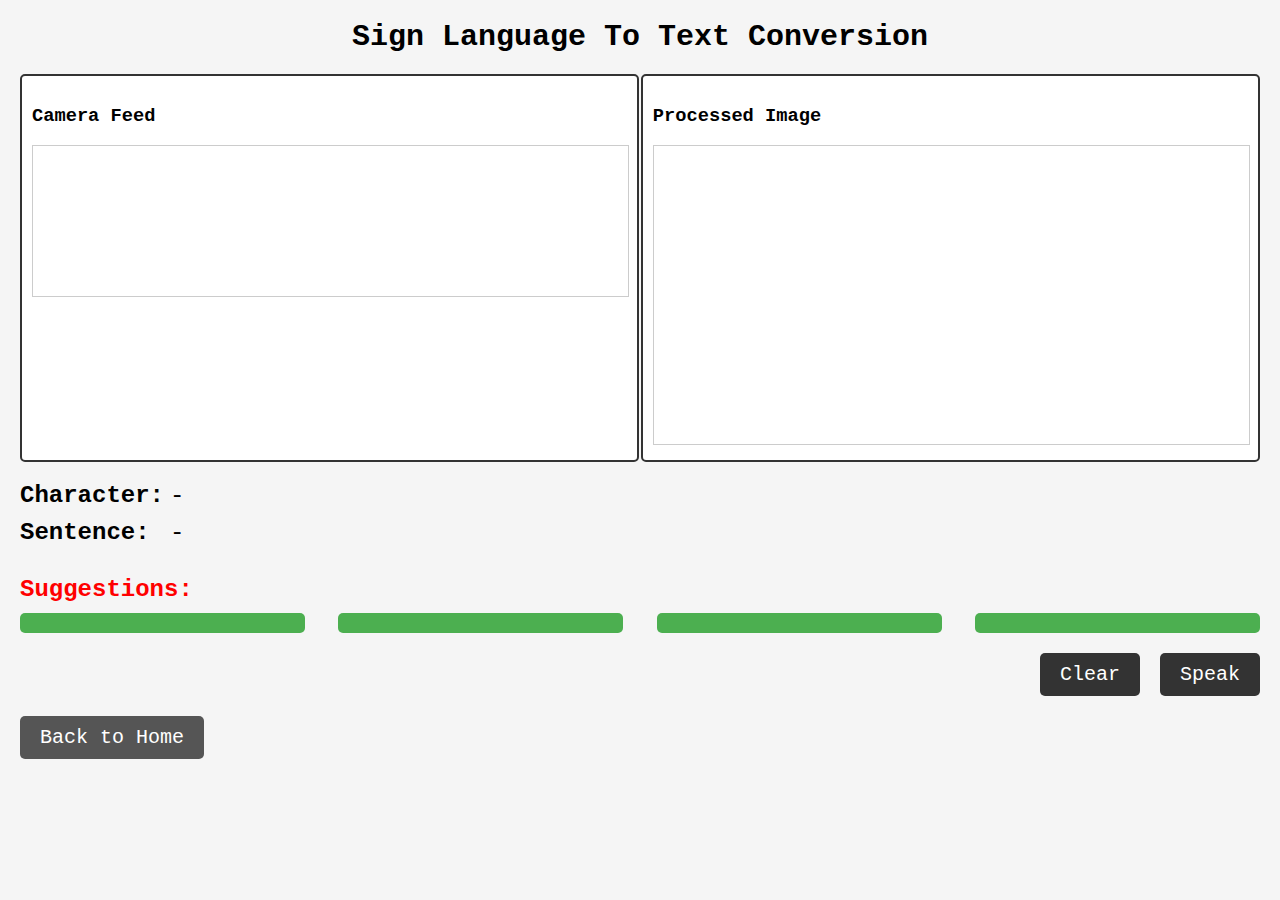
<file: templates/sign_recognition.html>
<!DOCTYPE html>
<html lang="en">
<head>
    <meta charset="UTF-8">
    <meta name="viewport" content="width=device-width, initial-scale=1.0">
    <title>Sign Language Recognition</title>
    <style>
        body {
            font-family: 'Courier New', monospace;
            margin: 0;
            padding: 20px;
            background-color: #f5f5f5;
        }
        .container {
            max-width: 1300px;
            margin: 0 auto;
        }
        .title {
            font-size: 30px;
            font-weight: bold;
            text-align: center;
            margin-bottom: 20px;
        }
        .video-container {
            display: flex;
            justify-content: space-between;
            margin-bottom: 20px;
        }
        .video-box {
            width: 48%;
            background-color: white;
            border: 2px solid #333;
            border-radius: 5px;
            padding: 10px;
        }
        video, canvas {
            width: 100%;
            border: 1px solid #ccc;
        }
        .info-panel {
            display: flex;
            flex-direction: column;
            margin-bottom: 20px;
        }
        .info-row {
            display: flex;
            margin-bottom: 10px;
            align-items: center;
        }
        .info-label {
            font-weight: bold;
            font-size: 24px;
            width: 150px;
        }
        .info-value {
            font-size: 24px;
            flex-grow: 1;
        }
        .suggestions-title {
            font-size: 24px;
            font-weight: bold;
            color: red;
            margin-bottom: 10px;
        }
        .suggestions {
            display: flex;
            justify-content: space-between;
            margin-bottom: 20px;
        }
        .suggestion-btn {
            width: 23%;
            padding: 10px;
            font-family: 'Courier New', monospace;
            font-size: 20px;
            background-color: #4CAF50;
            color: white;
            border: none;
            border-radius: 5px;
            cursor: pointer;
            white-space: nowrap;
            overflow: hidden;
            text-overflow: ellipsis;
        }
        .action-buttons {
            display: flex;
            justify-content: flex-end;
            gap: 20px;
            margin-top: 20px;
        }
        .action-btn {
            padding: 10px 20px;
            font-family: 'Courier New', monospace;
            font-size: 20px;
            background-color: #333;
            color: white;
            border: none;
            border-radius: 5px;
            cursor: pointer;
            width: 100px;
        }
        .back-btn {
            padding: 10px 20px;
            font-family: 'Courier New', monospace;
            font-size: 20px;
            background-color: #555;
            color: white;
            border: none;
            border-radius: 5px;
            cursor: pointer;
            margin-top: 20px;
        }
    </style>
</head>
<body>
    <div class="container">
        <div class="title">Sign Language To Text Conversion</div>
        
        <div class="video-container">
            <div class="video-box">
                <h3>Camera Feed</h3>
                <video id="video" autoplay muted></video>
            </div>
            <div class="video-box">
                <h3>Processed Image</h3>
                <canvas id="processedCanvas"></canvas>
            </div>
        </div>
        
        <div class="info-panel">
            <div class="info-row">
                <div class="info-label">Character:</div>
                <div class="info-value" id="currentSymbol">-</div>
            </div>
            <div class="info-row">
                <div class="info-label">Sentence:</div>
                <div class="info-value" id="sentence">-</div>
            </div>
        </div>
        
        <div class="suggestions-title">Suggestions:</div>
        <div class="suggestions">
            <button class="suggestion-btn" id="suggestion1"></button>
            <button class="suggestion-btn" id="suggestion2"></button>
            <button class="suggestion-btn" id="suggestion3"></button>
            <button class="suggestion-btn" id="suggestion4"></button>
        </div>
        
        <div class="action-buttons">
            <button class="action-btn" id="clearBtn">Clear</button>
            <button class="action-btn" id="speakBtn">Speak</button>
        </div>
        
        <button class="back-btn" id="backBtn">Back to Home</button>
    </div>

    <script>
        // Get video stream
        const video = document.getElementById('video');
        const processedCanvas = document.getElementById('processedCanvas');
        const ctx = processedCanvas.getContext('2d');
        
        // UI elements
        const currentSymbolEl = document.getElementById('currentSymbol');
        const sentenceEl = document.getElementById('sentence');
        const suggestion1 = document.getElementById('suggestion1');
        const suggestion2 = document.getElementById('suggestion2');
        const suggestion3 = document.getElementById('suggestion3');
        const suggestion4 = document.getElementById('suggestion4');
        const speakBtn = document.getElementById('speakBtn');
        const clearBtn = document.getElementById('clearBtn');
        const backBtn = document.getElementById('backBtn');
        
        // Variables
        let sentence = "";
        let processing = false;
        
        // Start video stream
        navigator.mediaDevices.getUserMedia({ video: true })
            .then(stream => {
                video.srcObject = stream;
                video.onloadedmetadata = () => {
                    video.play();
                    // Start processing frames
                    setInterval(processFrame, 100);
                };
            })
            .catch(err => {
                console.error("Error accessing camera:", err);
                alert("Could not access the camera. Please check permissions.");
            });
        
        // Process each frame
        function processFrame() {
            if (processing) return;
            processing = true;
            
            // Capture frame from video
            const canvas = document.createElement('canvas');
            canvas.width = video.videoWidth;
            canvas.height = video.videoHeight;
            const context = canvas.getContext('2d');
            context.drawImage(video, 0, 0, canvas.width, canvas.height);
            
            // Convert to blob and send to server
            canvas.toBlob(blob => {
                const formData = new FormData();
                formData.append('frame', blob);
                
                fetch('/process_frame', {
                    method: 'POST',
                    body: formData
                })
                .then(response => response.json())
                .then(data => {
                    if (data.status === 'success') {
                        // Update UI with processed data
                        currentSymbolEl.textContent = data.current_symbol;
                        sentenceEl.textContent = data.sentence;
                        sentence = data.sentence;
                        
                        // Update suggestions
                        suggestion1.textContent = data.suggestions[0] || " ";
                        suggestion2.textContent = data.suggestions[1] || " ";
                        suggestion3.textContent = data.suggestions[2] || " ";
                        suggestion4.textContent = data.suggestions[3] || " ";
                        
                        // Display processed image
                        const img = new Image();
                        img.onload = function() {
                            ctx.clearRect(0, 0, processedCanvas.width, processedCanvas.height);
                            processedCanvas.width = img.width;
                            processedCanvas.height = img.height;
                            ctx.drawImage(img, 0, 0);
                        };
                        img.src = 'data:image/jpeg;base64,' + btoa(data.processed_image);
                    }
                    processing = false;
                })
                .catch(err => {
                    console.error("Error processing frame:", err);
                    processing = false;
                });
            }, 'image/jpeg');
        }
        
        // Button event listeners
        speakBtn.addEventListener('click', () => {
            if (sentence.trim() !== "") {
                fetch('/speak', {
                    method: 'POST',
                    headers: {
                        'Content-Type': 'application/json',
                    },
                    body: JSON.stringify({ text: sentence })
                });
            }
        });
        
        clearBtn.addEventListener('click', () => {
            fetch('/clear', {
                method: 'POST'
            }).then(() => {
                sentenceEl.textContent = " ";
                sentence = " ";
                currentSymbolEl.textContent = "-";
                suggestion1.textContent = " ";
                suggestion2.textContent = " ";
                suggestion3.textContent = " ";
                suggestion4.textContent = " ";
            });
        });
        
        backBtn.addEventListener('click', () => {
            window.location.href = '/';
        });
        
        // Suggestion buttons
        [suggestion1, suggestion2, suggestion3, suggestion4].forEach((btn, index) => {
            btn.addEventListener('click', () => {
                if (btn.textContent.trim() !== "") {
                    // Get the current sentence without the last word
                    const words = sentence.trim().split(' ');
                    words.pop(); // Remove last word
                    
                    // Add the suggestion in uppercase
                    words.push(btn.textContent.toUpperCase());
                    
                    // Update the sentence
                    sentence = words.join(' ');
                    sentenceEl.textContent = sentence;
                    
                    // Clear suggestions after selection
                    suggestion1.textContent = " ";
                    suggestion2.textContent = " ";
                    suggestion3.textContent = " ";
                    suggestion4.textContent = " ";
                }
            });
        });
    </script>
</body>
</html>
</file>
